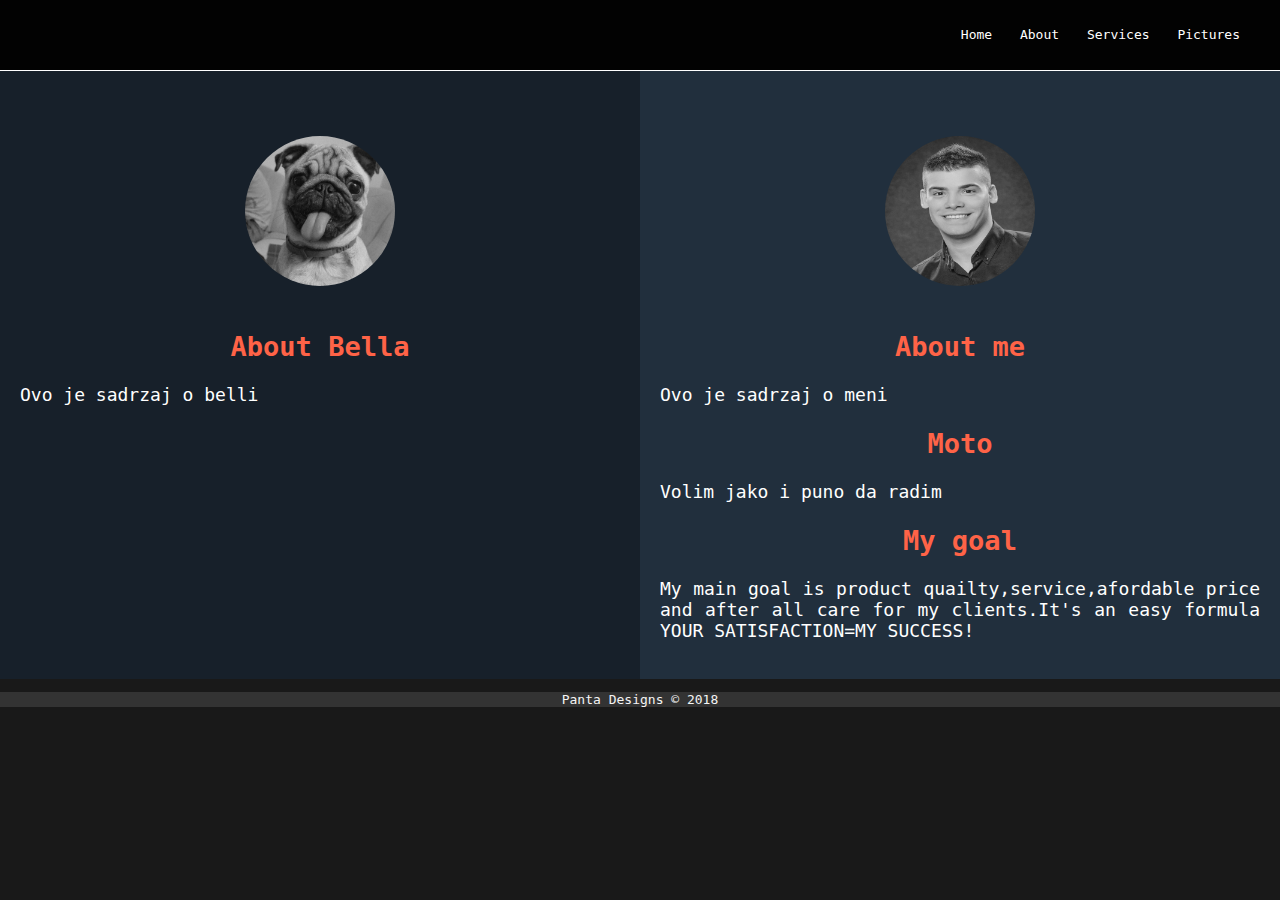
<file: about.html>
<!DOCTYPE html><html lang="en"><head><meta charset="UTF-8"><title>About </title><meta name="viewport" content="width=device-width, initial-scale=1.0"><link rel="stylesheet" href="style.css"><link rel="stylesheet" href="https://use.fontawesome.com/releases/v5.5.0/css/all.css"> <link rel="icon" href="pantafav.ico"></head><body id="about"><div class="nav"> <label for="toggle">&#9776;</label> <input type="checkbox" id="toggle"/> <div class="menu"> <a href="index.html">Home</a> <a href="about.html">About</a> <a href="services.html">Services</a> <a href="pictures.html">Pictures</a> </div></div><div class="holdingcontainer"><div class="leftinternalcontainer"><img src="slike/bellamoja1.jpeg" alt="slika psa"><h2>About Bella</h2><p>Ovo je sadrzaj o belli</p></div><div class="rightinternalcontainer"><img src="slike/ja2.jpg" alt="slika mene"><h2>About me</h2><p>Ovo je sadrzaj o meni</p><h2>Moto</h2><p>Volim jako i puno da radim</p><h2>My goal</h2><p>My main goal is product quailty,service,afordable price and after all care for my clients.It's an easy formula <span class="citat">YOUR SATISFACTION=MY SUCCESS!</span></p></div></div><footer class="center bg-dark"><p>Panta Designs &copy; 2018 </p></footer></body></html>
</file>
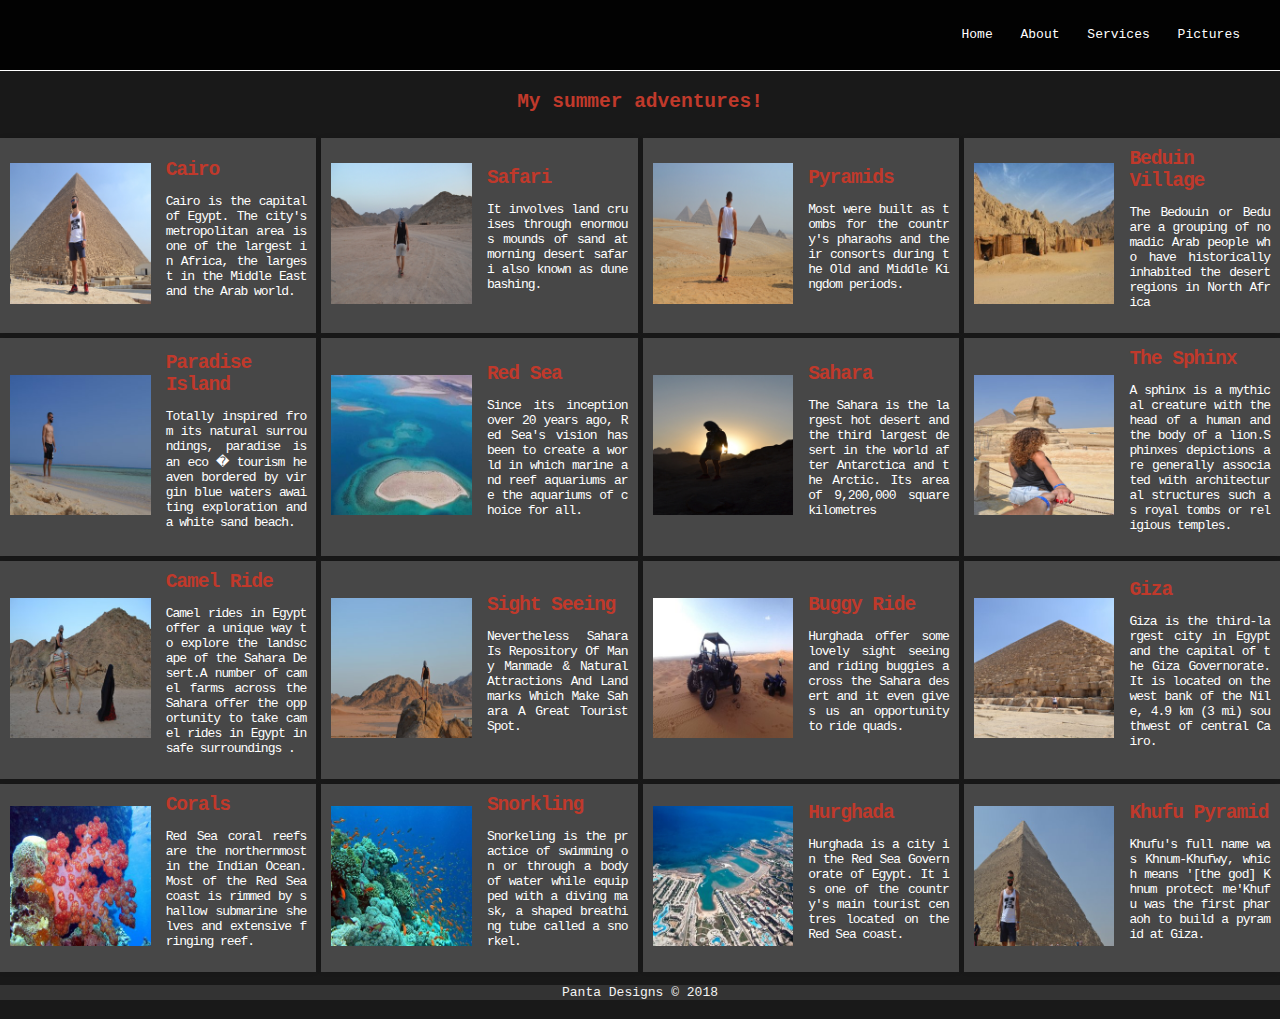
<file: pictures.html>
<!DOCTYPE html><html lang="en"><head><meta charset="UTF-8"><title>Pictures</title><meta name="viewport" content="width=device-width, initial-scale=1.0"><link rel="stylesheet" href="style.css"><link rel="stylesheet" href="https://use.fontawesome.com/releases/v5.5.0/css/all.css"> <link rel="icon" href="pantafav.ico"></head><body id="pictures"><div class="nav"> <label for="toggle">&#9776;</label> <input type="checkbox" id="toggle"/> <div class="menu"> <a href="index.html">Home</a> <a href="about.html">About</a> <a href="services.html">Services</a> <a href="pictures.html">Pictures</a> </div></div><h2 class="heading">My summer adventures!</h2><div class="albums"> <div class="album"> <a href="slike/gizaa.jpg"><img class="album-egypt" src="slike/cairoumanjen.jpg" alt="cairo"> </a> <div class="album-details"> <h2>Cairo</h2> <p class="album-description">Cairo is the capital of Egypt. The city's metropolitan area is one of the largest in Africa, the largest in the Middle East and the Arab world.</p></div></div><div class="album"> <a href="slike/2.jpg"><img class="album-egypt" src="slike/safariumanjeno.jpg" alt="sahara desert"></a> <div class="album__details"> <h2>Safari</h2> <p class="album-description">It involves land cruises through enormous mounds of sand at morning desert safari also known as dune bashing.</p></div></div><div class="album"> <a href="slike/piramiide.jpg"><img class="album-egypt" src="slike/piramideumanjeno.jpg" alt="pyramids in Egypt"> </a> <div class="album__details"> <h2>Pyramids</h2> <p class="album-description">Most were built as tombs for the country's pharaohs and their consorts during the Old and Middle Kingdom periods.</p></div></div><div class="album"> <a href="slike/selo.jpg"><img class="album-egypt" src="slike/seloumanjeno.jpg" alt="village in Egypt"></a> <div class="album__details"> <h2>Beduin Village</h2> <p class="album-description">The Bedouin or Bedu are a grouping of nomadic Arab people who have historically inhabited the desert regions in North Africa</p></div></div><div class="album"> <a href="slike/8.jpg"><img class="album-egypt" src="slike/rajskoumanjeno.jpg" alt="paradise island Red Sea"></a> <div class="album__details"> <h2>Paradise Island</h2> <p class="album-description">Totally inspired from its natural surroundings, paradise is an eco � tourism heaven bordered by virgin blue waters awaiting exploration and a white sand beach.</p></div></div><div class="album"> <a href="slike/crvenomore.jpg"><img class="album-egypt" src="slike/cmoreumanjeno.jpg" alt="Red Sea national park"> </a> <div class="album__details"> <h2>Red Sea</h2> <p class="album-description">Since its inception over 20 years ago, Red Sea's vision has been to create a world in which marine and reef aquariums are the aquariums of choice for all.</p></div></div><div class="album"> <a href="slike/1.jpg"><img class="album-egypt" src="slike/saharaumanjeno.jpg" alt="Sahara small image"> </a> <div class="album__details"> <h2>Sahara</h2> <p class="album-description">The Sahara is the largest hot desert and the third largest desert in the world after Antarctica and the Arctic. Its area of 9,200,000 square kilometres</p></div></div><div class="album"> <a href="slike/sfinga.jpg"><img class="album-egypt" src="slike/sfingaumanjeno.jpg" alt="Sphinx"></a> <div class="album__details"> <h2>The Sphinx</h2> <p class="album-description">A sphinx is a mythical creature with the head of a human and the body of a lion.Sphinxes depictions are generally associated with architectural structures such as royal tombs or religious temples.</p></div></div><div class="album"> <a href="slike/kamila.jpg"><img class="album-egypt" src="slike/kamilaumanjeno.jpg" alt="camles"></a> <div class="album__details"> <h2>Camel Ride</h2> <p class="album-description">Camel rides in Egypt offer a unique way to explore the landscape of the Sahara Desert.A number of camel farms across the Sahara offer the opportunity to take camel rides in Egypt in safe surroundings .</p></div></div><div class="album"> <a href="slike/pogled.jpg"><img class="album-egypt" src="slike/pogledumanjen.jpg" alt="view of Sahara"></a> <div class="album__details"> <h2>Sight Seeing</h2> <p class="album-description">Nevertheless Sahara Is Repository Of Many Manmade & Natural Attractions And Landmarks Which Make Sahara A Great Tourist Spot.</p></div></div><div class="album"> <a href="slike/bagi.jpg"><img class="album-egypt" src="slike/bagiumanjen.jpg" alt="buggy jeep"></a> <div class="album__details"> <h2>Buggy Ride</h2> <p class="album-description">Hurghada offer some lovely sight seeing and riding buggies across the Sahara desert and it even gives us an opportunity to ride quads.</p></div></div><div class="album"> <a href="slike/giza12.jpg"><img class="album-egypt" src="slike/gizaumanjen.jpg" alt="smaller picture of Giza pyramid"></a> <div class="album__details"> <h2>Giza</h2> <p class="album-description">Giza is the third-largest city in Egypt and the capital of the Giza Governorate. It is located on the west bank of the Nile, 4.9 km (3 mi) southwest of central Cairo.</p></div></div><div class="album"> <a href="slike/korali.jpg"><img class="album-egypt" src="slike/koraliumanjeno.jpg" alt="coral picture"></a> <div class="album__details"> <h2>Corals</h2> <p class="album-description">Red Sea coral reefs are the northernmost in the Indian Ocean. Most of the Red Sea coast is rimmed by shallow submarine shelves and extensive fringing reef.</p></div></div><div class="album"> <a href="slike/snorkling.jpg"><img class="album-egypt" src="slike/snorklingumanjeno.jpg" alt="snorkeling"></a> <div class="album__details"> <h2>Snorkling</h2> <p class="album-description">Snorkeling is the practice of swimming on or through a body of water while equipped with a diving mask, a shaped breathing tube called a snorkel.</p></div></div><div class="album"> <a href="slike/hurghada.jpg"><img class="album-egypt" src="slike/hurgadaumanjen.jpg" alt="Hurghada city"></a> <div class="album__details"> <h2>Hurghada</h2> <p class="album-description">Hurghada is a city in the Red Sea Governorate of Egypt. It is one of the country's main tourist centres located on the Red Sea coast.</p></div></div><div class="album"> <a href="slike/kufu.jpg"><img class="album-egypt" src="slike/kufuumanjeno.jpg" alt="Khufu pyramid"></a> <div class="album__details"> <h2>Khufu Pyramid</h2> <p class="album-description">Khufu's full name was Khnum-Khufwy, which means '[the god] Khnum protect me'Khufu was the first pharaoh to build a pyramid at Giza.</p></div></div></div><footer class="center bg-dark"><p>Panta Designs &copy; 2018 </p></footer></body></html>
</file>
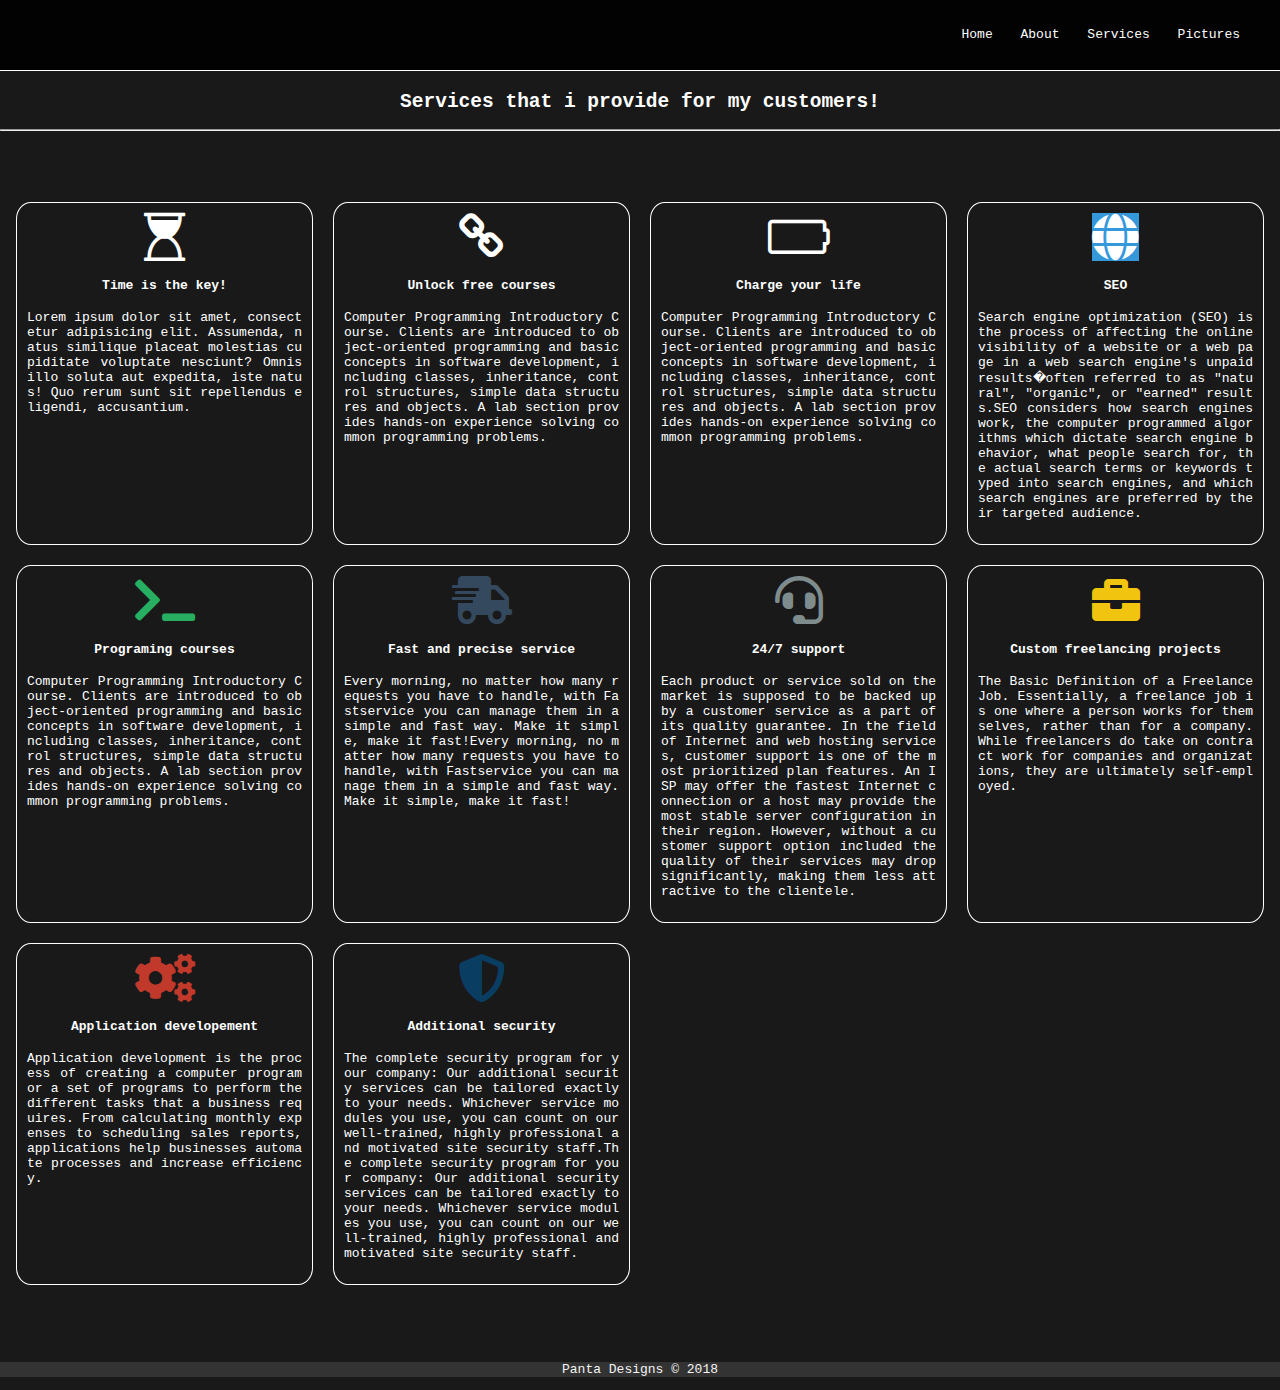
<file: services.html>
<!DOCTYPE html><html lang="en"><head> <title>Services</title> <meta charset="UTF-8"> <meta name="viewport" content="width=device-width, initial-scale=1.0"> <link rel="stylesheet" href="style.css"> <link rel="stylesheet" href="https://use.fontawesome.com/releases/v5.5.0/css/all.css"> <link rel="stylesheet" href="https://maxcdn.bootstrapcdn.com/font-awesome/4.7.0/css/font-awesome.min.css"> <link rel="icon" href="pantafav.ico"></head><body id="services"> <div class="nav"> <label for="toggle">&#9776;</label> <input type="checkbox" id="toggle"/> <div class="menu"> <a href="index.html">Home</a> <a href="about.html">About</a> <a href="services.html">Services</a> <a href="pictures.html">Pictures</a> </div></div><h2>Services that i provide for my customers!</h2> <hr> <div class="container"> <div class="box"><i id="hourglass" class="fa fa-3x "></i> <h4>Time is the key!</h4> <p>Lorem ipsum dolor sit amet, consectetur adipisicing elit. Assumenda, natus similique placeat molestias cupiditate voluptate nesciunt? Omnis illo soluta aut expedita, iste natus! Quo rerum sunt sit repellendus eligendi, accusantium.</p></div><div class="box"><i id="chain" class="fa fa-3x "></i> <h4>Unlock free courses</h4> <p>Computer Programming Introductory Course. Clients are introduced to object-oriented programming and basic concepts in software development, including classes, inheritance, control structures, simple data structures and objects. A lab section provides hands-on experience solving common programming problems.</p></div><div class="box"><i id="battery" class="fa fa-3x "></i> <h4>Charge your life</h4> <p>Computer Programming Introductory Course. Clients are introduced to object-oriented programming and basic concepts in software development, including classes, inheritance, control structures, simple data structures and objects. A lab section provides hands-on experience solving common programming problems.</p></div><div class="box"><i class="fas fa-globe fa-3x css1"></i> <h4>SEO</h4> <p>Search engine optimization (SEO) is the process of affecting the online visibility of a website or a web page in a web search engine's unpaid results�often referred to as "natural", "organic", or "earned" results.SEO considers how search engines work, the computer programmed algorithms which dictate search engine behavior, what people search for, the actual search terms or keywords typed into search engines, and which search engines are preferred by their targeted audience. </p></div><div class="box"><i class="fas fa-terminal fa-3x css2"></i> <h4>Programing courses</h4> <p>Computer Programming Introductory Course. Clients are introduced to object-oriented programming and basic concepts in software development, including classes, inheritance, control structures, simple data structures and objects. A lab section provides hands-on experience solving common programming problems.</p></div><div class="box"><i class="fas fa-shipping-fast fa-3x css3"></i> <h4>Fast and precise service</h4> <p>Every morning, no matter how many requests you have to handle, with Fastservice you can manage them in a simple and fast way. Make it simple, make it fast!Every morning, no matter how many requests you have to handle, with Fastservice you can manage them in a simple and fast way. Make it simple, make it fast!</p></div><div class="box"><i class="fas fa-headset fa-3x css4"></i> <h4>24/7 support</h4> <p>Each product or service sold on the market is supposed to be backed up by a customer service as a part of its quality guarantee. In the field of Internet and web hosting services, customer support is one of the most prioritized plan features. An ISP may offer the fastest Internet connection or a host may provide the most stable server configuration in their region. However, without a customer support option included the quality of their services may drop significantly, making them less attractive to the clientele.</p></div><div class="box"><i class="fas fa-briefcase fa-3x css5"></i> <h4>Custom freelancing projects</h4> <p>The Basic Definition of a Freelance Job. Essentially, a freelance job is one where a person works for themselves, rather than for a company. While freelancers do take on contract work for companies and organizations, they are ultimately self-employed.</p></div><div class="box"><i class="fas fa-cogs fa-3x css6"></i> <h4>Application developement</h4> <p>Application development is the process of creating a computer program or a set of programs to perform the different tasks that a business requires. From calculating monthly expenses to scheduling sales reports, applications help businesses automate processes and increase efficiency.</p></div><div class="box"><i class="fas fa-shield-alt fa-3x css7"></i> <h4>Additional security</h4> <p>The complete security program for your company: Our additional security services can be tailored exactly to your needs. Whichever service modules you use, you can count on our well-trained, highly professional and motivated site security staff.The complete security program for your company: Our additional security services can be tailored exactly to your needs. Whichever service modules you use, you can count on our well-trained, highly professional and motivated site security staff. </p></div></div><footer class="center bg-dark"> <p>Panta Designs &copy; 2018 </p></footer> <script src="services.js"></script></body></html>
</file>
<file: style.css>
body{background:rgba(0,0,0,.9);margin:0;color:#fff;font-family:monospace;overflow-x:hidden}.nav{border-bottom:1px solid #fff;background-color:rgba(0,0,0,.9);text-align:right;height:auto;line-height:70px;height:auto;min-height:70px}.menu{margin:0 30px 0 0}.menu a{clear:right;text-decoration:none;color:#fff;margin:0 10px;line-height:70px}.menu a:hover{background-color:rgba(0,0,0,.8)}label{margin:0 40px 0 0;font-size:26px;line-height:70px;display:none;width:26px;float:right}#toggle{display:none}#main{transition:margin-left .5s;padding:20px;overflow:hidden;width:100%}.title h1{color:#0c0200;overflow:hidden;white-space:nowrap;animation:kucanje-por 5s steps(11,end) forwards,blinkanje .5s;animation-iteration-count:infinite;border-right:3px solid #fff}@keyframes kucanje-por{from{width:0%}to{width:100%}}@keyframes blinkanje{from{border-right-color:transparent}to{border-right-color:#fff}}#quotation{font-family:Roboto;font-size:10vmin;line-height:1.2;display:block}#source{font-family:Assistant,sans-serif;font-size:4vmin;text-indent:4vmin;color:#fff}.mojfooter{position:fixed;width:100%;bottom:0}button{font-family:Assistant,sans-serif;display:block;padding:2em;outline:0;color:#fff;font-size:.8rem;background:0 0;border:1px solid #fff;border-radius:15px;text-align:center;transform:translate(-50%,-50%);margin:0;position:absolute;top:80%;left:50%}button:hover{background:#000;color:#fff}.showcase::after{content:'';height:100vh;background-image:url(slike/giza.jpg);background-size:cover;background-repeat:no-repeat;background-position:center;display:block;filter:blur(10px);transition:all .8s}.showcase:hover .content{filter:blur(1px);-webkit-filter:blur(1px)}.showcase:hover::after{filter:blur(0)}.content{position:absolute;z-index:1;top:10%;left:50%;margin-top:105px;margin-left:-145px;width:300px;height:350px;text-align:center;transition:.8s}.content .logo{height:180px;width:180px}.content .title{font-size:1.8rem;margin-top:1rem}.content .text{line-height:1.7;margin-top:1rem;font-weight:700;font-size:1.1em}:root{--modal-duration:1s;--modal-color:#333}.modal{display:none;position:fixed;z-index:1;left:0;top:0;height:100%;width:100%;overflow:auto;background-color:rgba(0,0,0,.5)}.modal-content{margin:10% auto;width:60%;box-shadow:0 5px 8px 0 rgba(0,0,0,.2),0 7px 20px 0 rgba(0,0,0,.17);animation-name:modalopen;animation-duration:var(--modal-duration)}.modal-footer h3,.modal-header h2{margin:0}.modal-header{background:var(--modal-color);padding:15px;color:#fff;border-top-left-radius:5px;border-top-right-radius:5px}.modal-body{padding:10px 20px;background:#fff}.modal-footer{background:var(--modal-color);padding:10px;color:#fff;text-align:center;border-bottom-left-radius:5px;border-bottom-right-radius:5px}.close{color:#ccc;float:right;font-size:30px;color:#fff}.close:focus,.close:hover{color:#000;text-decoration:none;cursor:pointer}@keyframes modalopen{from{opacity:0}to{opacity:1}}.container{max-width:960px;margin:auto;overflow:hidden;padding:4rem 1rem;text-align:center}.btn{color:#fff;text-decoration:none;padding:15px 25px;font-size:15px;border:#fff solid 1px;display:inline-block;background:#000;transition:color .1s ease-out,background .6s ease-in;border-radius:10px;margin-top:10%}.btn:hover{background-color:#fff;color:#000}.grid-3{display:grid;grid-gap:20px;grid-template-columns:1fr 1fr 1fr}.grid-2{display:grid;grid-gap:20px;grid-template-columns:1fr 1fr}.center{text-align:center;margin:auto}.bg-light{background:#f4f4f4;color:#333}.bg-dark{background:#333;color:#f4f4f4}.abtme{font-weight:700;font-size:1em}#about .holdingcontainer{width:100%;display:grid;grid-template-columns:repeat(2,1fr);justify-content:center;text-align:justify;margin:auto;overflow:hidden;font-size:18px}#about .leftinternalcontainer img{width:100%;height:auto;margin:2.5em auto;border-radius:50%;max-width:150px;display:block;filter:grayscale(100%);transition:.4s all}#about .leftinternalcontainer img:hover,#about .rightinternalcontainer img:hover{filter:none}#about .rightinternalcontainer img{width:100%;max-height:auto;margin:2.5em auto;border-radius:50%;max-width:150px;display:block;filter:grayscale(100%);transition:.4s all}#about .leftinternalcontainer{background-color:#17202a;padding:20px}#about .rightinternalcontainer{background:#212f3d;padding:20px}#about .leftinternalcontainer h2,#about .rightinternalcontainer h2{text-align:center;animation:mojaanime 2s;color:tomato}@keyframes mojaanime{0%{letter-spacing:-10px;opacity:0}40%{opacity:.6}100%{opacity:1}}#services .container{display:grid;max-width:100%;grid-template-columns:1fr 1fr 1fr 1fr;grid-gap:20px;grid-auto-rows:minmax(200px,auto)}#services h2{text-align:center;margin-top:20px;animation:mojaanime 2s}#services div p{text-align:justify;word-break:break-all;align-items:center;font-size:13px}#services .box{padding:10px 10px;background:0 0;transition:.4s;border:1px solid #fff;border-radius:5%}#services .box:hover{background:rgba(0,0,0,.6)}#services i.css{background:#2ecc71}#services i.css1{background-color:#3498db}#services i.css2{color:#27ae60}#services i.css3{color:#34495e}#services i.css4{color:#7f8c8d}#services i.css5{color:#f1c40f}#services i.css6{color:#c0392b}#services i.css7{color:#0a3d62}#pictures .albums{display:grid;grid-template-columns:repeat(auto-fit,minmax(300px,1fr));grid-gap:5px}#pictures .album-description{text-align:justify;word-break:break-all}#pictures .album{background:rgba(255,255,255,.2);box-shadow:0 0 5px rgba(0,0,0,.1);padding:10px;display:grid;grid-template-columns:1fr 1fr;grid-gap:15px;align-items:center;letter-spacing:-1px}#pictures .album-egypt{width:100%}#pictures h2{margin:0 0 5px 0;color:#c0392b}#pictures .heading{text-align:center;animation:mojaanime 2s;padding:20px}@media screen and (max-width:700px){.dropdown .dropdown-content,.topnav .dropbtn{float:none;width:100%;position:relative}.showcase::after{height:50vh;background-size:cover}.content{top:5%;margin-top:5px}.content .logo{height:140px;width:140px;margin-top:80px}.content .text{display:none}.grid-2,.grid-3{grid-template-columns:1fr}.services div{border-bottom:#333 dashed 1px;padding:1.2rem 1rem}#about .holdingcontainer{grid-template-columns:1fr}#about .name,#about .section{font-size:5vw;width:auto}#about .section{word-break:break-all}#services .container{grid-template-columns:1fr}#pictures .albums{grid-template-columns:2fr;grid-gap:10px}}@media(max-width:568px){.navbar-nav{display:none}}@media(max-height:700px){.button{top:70%}}
</file>
